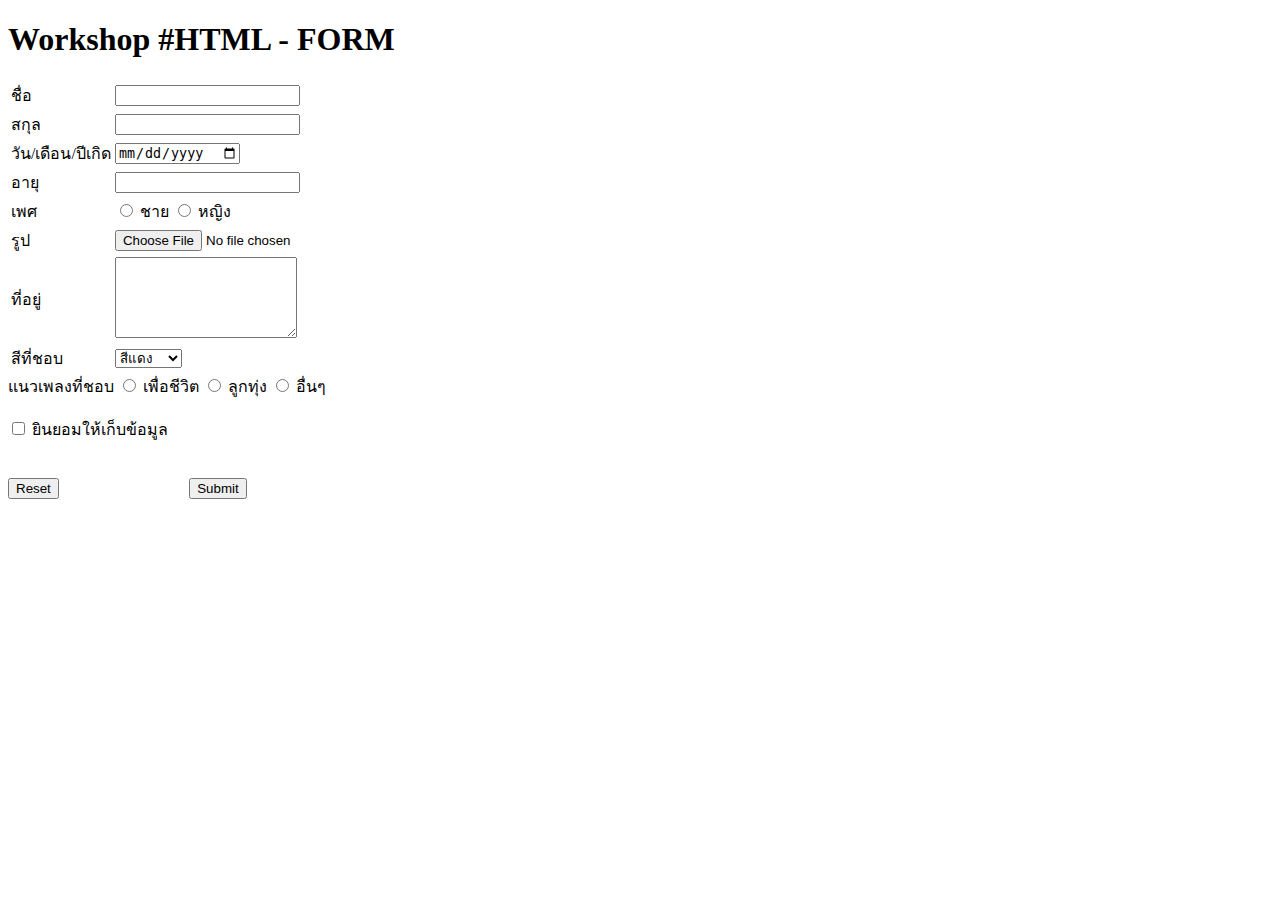
<file: workshop.html>
<!DOCTYPE html>
<html>

<head>
    <title>workshop #html-form</title>
</head>

<body>
    <h1>Workshop #HTML - FORM</h1>
    
    <form>
        <table>
            <tr>
                <td width="25%">
                    <label for="fname">ชื่อ</label>
                </td>
                <td>
                    <input type="text" id="fname" name="fname"><br>
                </td>
            </tr>
            <tr>
                <td  width="25%">
                    <label for="lname">สกุล</label>
                </td>
                <td>
                    <input type="text" id="lname" name="lname"><br>
                </td>
            </tr>
            <tr>
                <td  width="25%">
                    <label for="birthday">วัน/เดือน/ปีเกิด</label>
                </td>
                <td>
                    <input type="date" id="birthday"><br>
                </td>
            </tr>
            <tr>
                <td width="25%">
                    <label for="age">อายุ</label>
                </td>
                <td>
                    <input type="text" id="age" name="age"><br>
                </td>
            </tr>
            <tr>
                <td width="25%">
                    <label for="sex">เพศ</label>
                </td>
                <td>
                    <input type="radio" id="s1" value="ชาย" name="sex">
                    <label for="s1">ชาย</label>
                    <input type="radio" id="s2" value="หญิง" name="sex">
                    <label for="s1">หญิง</label><br>
                </td>
            </tr>
            <tr>
                <td width="25%">
                    <label for="picture">รูป</label>
                </td>
                <td>
                    <input type="file" id="picture" name="picture"><br>
                </td>
            </tr>
            <tr>
                <td>
                    <label for="address">ที่อยู่</label>
                </td>
                <td><textarea rows="5"></textarea><br></td>
            </tr>
            <tr>
                <td>
                    <label for="favColor">สีที่ชอบ</label>
                </td>
                <td>
                    <select>
                        <option value="1">สีแดง</option>
                        <option value="2">สีฟ้า</option>
                        <option value="3">สีเหลือง</option>
                    </select><br>
                </td>
            </tr>
        </table>
        <label for="favSong">แนวเพลงที่ชอบ</label>
        <input type="radio" id="fs1" value="เพื่อชีวิต" name="favSong">
                    <label for="fs1">เพื่อชีวิต</label>
                    <input type="radio" id="fs2" value="ลูกทุ่ง" name="favSong">
                    <label for="fs1">ลูกทุ่ง</label>
                    <input type="radio" id="fs3" value="อื่นๆ" name="favSong">
                    <label for="fs1">อื่นๆ</label><br>
                    <br>
        <input type="checkbox" id="acceptInfo" name="acceptInfo">
        <label for="accecptInfo">ยินยอมให้เก็บข้อมูล</label><br>
        <br><br>
        <button type="reset">Reset</button >
        
        <button type="submit" style="margin-left: 10%;">Submit</button>
    </form>
</body>

</html>
</file>
